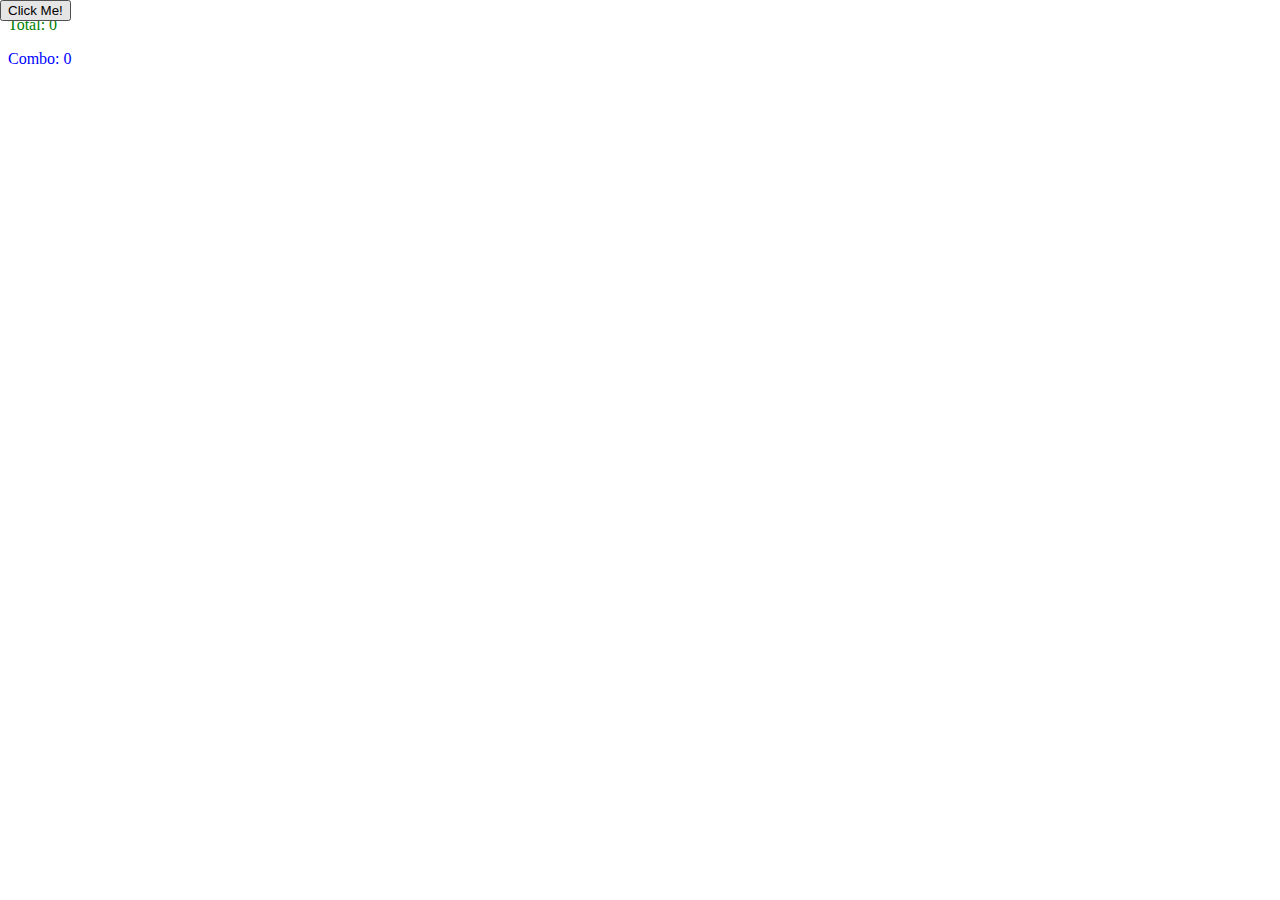
<file: apps/demo1.html>
<!DOCTYPE html>
<html lang="en">
  <head>
    <meta charset="UTF-8" />
    <meta name="viewport" content="width=device-width, initial-scale=1.0" />
    <link rel="stylesheet" href="style.css" />
    <title>Demo 1: Click the button</title>
  </head>
  <body>
    <div id="scores">
      <p id="total">Total: <span id="totalCount">0</span></p>
      <p id="combo">Combo: <span id="comboCount">0</span></p>
    </div>
    <button id="btn">Click Me!</button>
    <script type="text/javascript" src="demo1.js"></script>
  </body>
</html>
</file>
<file: apps/style.css>
#total {
  color: green;
}

#combo {
  color: blue;
}

#btn {
  position: absolute;
  top: 0px;
  left: 0px;
}
</file>
